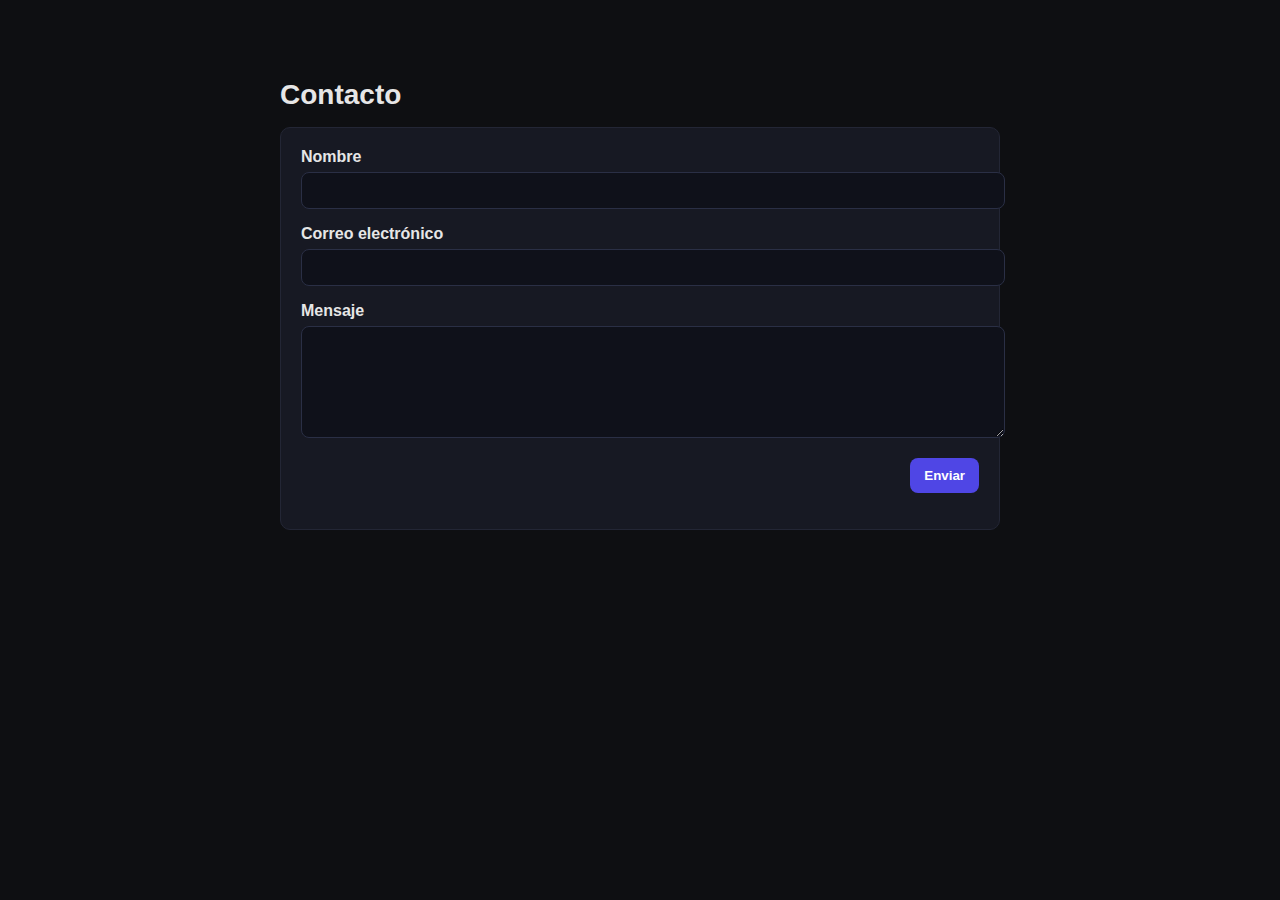
<file: index.html>
<!doctype html>
<html lang="es">
<head>
  <meta charset="utf-8" />
  <meta name="viewport" content="width=device-width, initial-scale=1" />
  <title>Contacto</title>
  <link rel="stylesheet" href="css/styles.css" />
</head>
<body>
  <main class="container">
    <h1>Contacto</h1>
    <form id="formulario-contacto" action="https://formspree.io/f/xeorgweb" method="POST">
    <form id="formulario-contacto" class="form-grid" action="https://formspree.io/f/xeorgweb" method="POST">
      <div class="formulario">
        <label for="name">Nombre</label>
        <input id="name" name="name" type="text" autocomplete="name" required />
      </div>
      
      <div class="formulario">
        <label for="email">Correo electrónico</label>
        <input id="email" name="email" type="email" autocomplete="email" required />
      </div>

      <div class="formulario">
      <div class="formulario completo">
        <label for="message">Mensaje</label>
        <textarea id="message" name="message" rows="6" required></textarea>
      </div>

      <input type="hidden" name="asunto" value="Nuevo mensaje ingresado" />

      <div class="Enviar">
        <button type="enviar">Enviar</button>
      </div>
    </form>
  <!--  <p id="status" role="status" aria-live="polite"></p>-->
  </main>
</body>
</html>
</file>
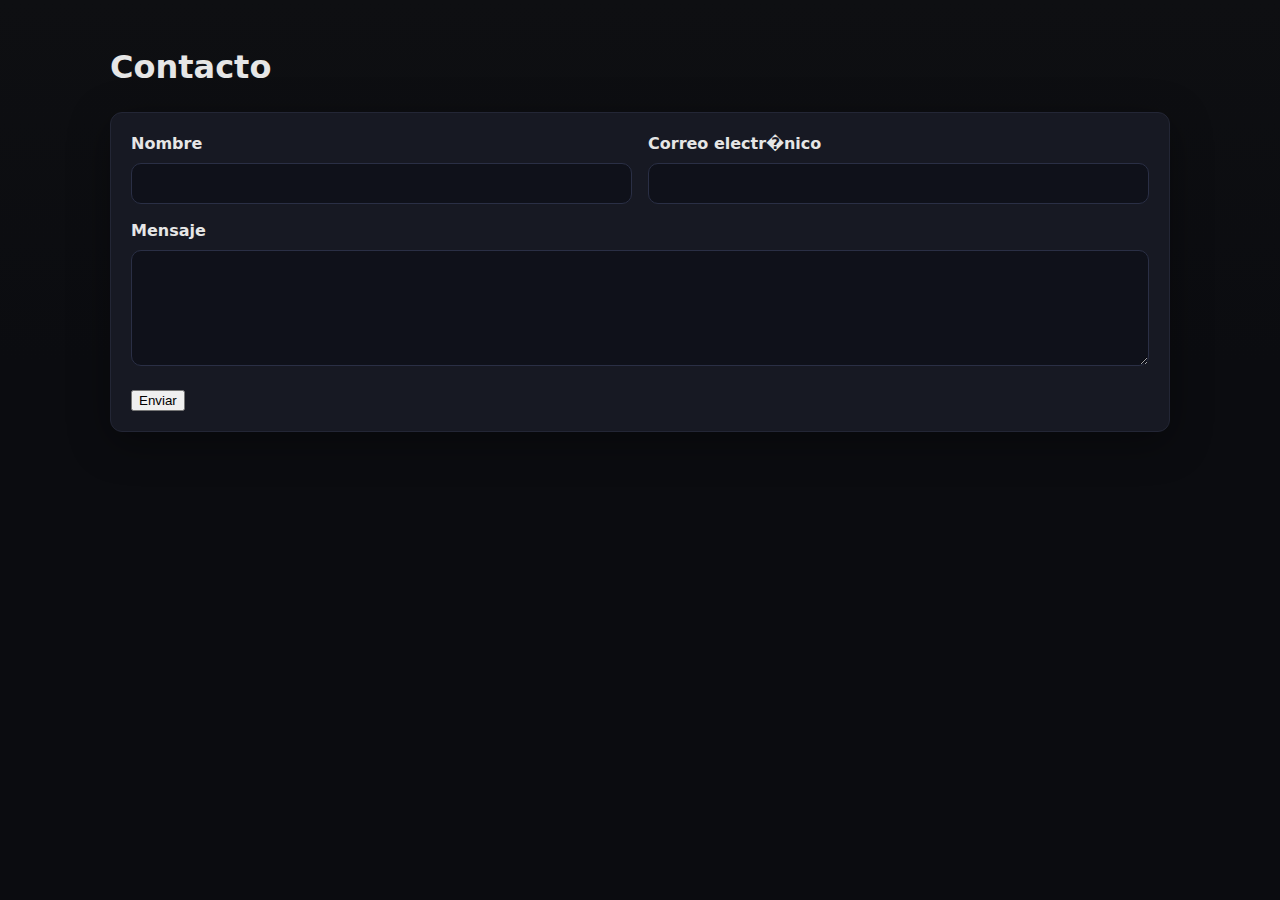
<file: Contact.html>
<!doctype html>
<html lang="es">
<head>
  <meta charset="utf-8" />
  <meta name="viewport" content="width=device-width, initial-scale=1" />
  <title>Contacto</title>
  <link rel="stylesheet" href="styles.css" />
</head>
<body>
  <main class="container">
    <h1>Contacto</h1>

    <!-- Reemplaza TU_ID_DE_FORM por el ID de tu formulario en Formspree -->
    <form id="contact-form" class="form-grid" action="https://formspree.io/f/xeorgweb" method="POST">
      <div class="field">
        <label for="name">Nombre</label>
        <input id="name" name="name" type="text" autocomplete="name" required />
      </div>

      <div class="field">
        <label for="email">Correo electr�nico</label>
        <input id="email" name="email" type="email" autocomplete="email" required />
      </div>

      <div class="field full">
        <label for="message">Mensaje</label>
        <textarea id="message" name="message" rows="6" required></textarea>
      </div>

      <!-- Opcionales: asunto e idioma -->
      <input type="hidden" name="_subject" value="Nuevo mensaje desde el sitio" />
      <input type="hidden" name="_language" value="es" />

      <div class="actions">
        <button type="submit">Enviar</button>
      </div>
    </form>

    <p id="status" role="status" aria-live="polite"></p>
  </main>

  <script>
    // Env�o opcional con fetch (permite mostrar mensajes sin salir de la p�gina)
    const form = document.getElementById('contact-form');
    const status = document.getElementById('status');

    form.addEventListener('submit', async (e) => {
      e.preventDefault();
      status.textContent = 'Enviando...';

      try {
        const res = await fetch(form.action, {
          method: 'POST',
          body: new FormData(form),
          headers: { 'Accept': 'application/json' }
        });

        if (res.ok) {
          status.textContent = 'Gracias! Tu mensaje fue enviado.';
          form.reset();
        } else {
          let msg = 'Ocurrio un error al enviar.';
          try {
            const data = await res.json();
            if (data && Array.isArray(data.errors)) {
              msg = data.errors.map(e => e.message).join(', ');
            }
          } catch {}
          status.textContent = msg;
        }
      } catch (err) {
        status.textContent = 'No se pudo enviar. Verifica tu conexion.';
      }
    });
  </script>

  <noscript>
    <p>El formulario se enviar� directamente a Formspree.</p>
  </noscript>
</body>
</html>
</file>
<file: css/styles.css>
body {
  margin: 0;
  font-family: Arial, sans-serif;
  background: #0e0f12;
  color: #e6e6e6;
}

.container {
  max-width: 720px;
  margin: 40px auto;
  padding: 20px;
}

h1 {
  font-size: 28px;
  margin-bottom: 16px;
}

form {
  background: #171923;
  border: 1px solid #232635;
  border-radius: 10px;
  padding: 20px;
}

.formulario {
  margin-bottom: 16px;
}

label {
  display: block;
  font-weight: bold;
  margin-bottom: 6px;
}

input[type="text"],
input[type="email"],
textarea {
  width: 100%;
  padding: 10px 12px;
  border: 1px solid #2a2f45;
  background: #0f111a;
  color: #e6e6e6;
  border-radius: 8px;
}

.Enviar {
  margin-top: 12px;
  text-align: right;
}

button[type="enviar"] {
  padding: 10px 14px;
  background: #4f46e5;
  color: white;
  border: none;
  border-radius: 8px;
  font-weight: bold;
}
</file>
<file: styles.css>
/* Estilos básicos para un formulario limpio y accesible */
:root {
  --bg: #0e0f12;
  --panel: #171923;
  --text: #e6e6e6;
  --muted: #9aa0a6;
  --primary: #4f46e5;
  --primary-700: #4338ca;
  --danger: #ef4444;
  --radius: 12px;
  --accent: #16a34a;
}

* { box-sizing: border-box; }
html, body { height: 100%; }
body {
  margin: 0;
  font-family: system-ui,-apple-system,Segoe UI,Roboto,Ubuntu,Cantarell,Noto Sans,Arial,"Apple Color Emoji","Segoe UI Emoji";
  background: linear-gradient(180deg,var(--bg),#0b0c10 40%);
  color: var(--text);
  line-height: 1.4;
}

img { max-width: 100%; display: block; }

.container { max-width: 1100px; margin: 0 auto; padding: 24px 20px; }
.section { padding: 56px 0; }
.section h2 { margin: 0 0 16px; font-size: 1.9rem; }
.section-desc { margin: 0 0 24px; opacity: .85; }

/* Header / nav */
.site-header { position: sticky; top: 0; z-index: 100; backdrop-filter: blur(6px); background: rgba(14,15,18,.85); border-bottom:1px solid #232635; }
.nav { display:flex; align-items:center; justify-content:space-between; gap:12px; max-width:1100px; margin:0 auto; padding:10px 16px; }
.nav .brand { color: var(--text); font-weight:800; text-decoration:none; }
.nav-list { list-style:none; display:flex; gap:20px; margin:0; padding:0; }
.nav-list a { color: var(--text); text-decoration:none; opacity:.85; position:relative; }
.nav-list a:hover, .nav-list a:focus { opacity:1; }
.cart-badge { background: var(--primary); color:#fff; border-radius: 20px; padding: 2px 6px; font-size:.7rem; margin-left:4px; }

/* Hero */
.hero-inner { display:grid; gap:32px; }
.hero-media img { border-radius:12px; border:1px solid #232635; }
.promo-video-wrapper { margin-top:16px; aspect-ratio:16 / 9; }
.promo-video { width:100%; height:100%; border:1px solid #232635; border-radius:12px; }
@media (min-width: 900px){ .hero-inner { grid-template-columns: 1.1fr 1fr; align-items:center; } }

/* Productos (cards flex) */
.cards { display:flex; flex-wrap:wrap; gap:20px; }
.card { flex:1 1 calc(50% - 20px); min-width:260px; max-width:300px; background:var(--panel); border:1px solid #232635; border-radius:12px; overflow:hidden; display:flex; flex-direction:column; }
@media (min-width:1100px){ .card { flex-basis: calc(25% - 20px); } }
.card img { width:100%; height:180px; object-fit:contain; background:#fff; }
.card-body { padding:14px; display:flex; flex-direction:column; gap:10px; }
.card-body h3 { font-size:1rem; margin:0; height:2.4em; overflow:hidden; }
.truncate { font-size:.85rem; max-height:4.2em; overflow:hidden; opacity:.8; }
.price-row { display:flex; align-items:center; justify-content:space-between; }
.price { font-weight:700; }
.btn, .btn-outline { display:inline-flex; align-items:center; gap:6px; padding:8px 12px; background:var(--primary); color:#fff; border-radius:8px; text-decoration:none; font-size:.85rem; border:0; cursor:pointer; }
.btn:hover { background: var(--primary-700); }
.btn-outline { background:transparent; border:1px solid var(--primary); color:var(--primary); }
.btn-outline:hover { background: var(--primary); color:#fff; }
.add-to-cart { font-weight:600; }

/* Carrito */
.cart-section { background: linear-gradient(180deg,#12141b,#101116); border-top:1px solid #232635; }
.cart-items { display:flex; flex-direction:column; gap:14px; }
.cart-item { display:grid; grid-template-columns: 70px 1fr auto; gap:12px; background:var(--panel); border:1px solid #232635; border-radius:12px; padding:10px; align-items:center; }
.cart-thumb { width:70px; height:70px; object-fit:contain; background:#fff; border-radius:8px; }
.cart-info h4 { margin:0 0 4px; font-size:.95rem; }
.cart-meta { display:flex; flex-wrap:wrap; gap:12px; font-size:.75rem; align-items:center; }
.qty-input { width:60px; padding:4px; background:#0f111a; border:1px solid #2a2f45; color:var(--text); border-radius:8px; }
.remove-btn { background:#232635; color:#fff; border:0; font-size:1.2rem; width:36px; height:36px; border-radius:8px; cursor:pointer; }
.remove-btn:hover { background:#ef4444; }
.cart-summary { margin-top:24px; display:flex; align-items:center; justify-content:space-between; background:var(--panel); border:1px solid #232635; padding:12px 16px; border-radius:12px; }
.cart-empty { opacity:.7; font-style:italic; }

/* Reseñas grid */
.reviews-section .reviews-grid { display:grid; grid-template-columns:1fr; gap:18px; }
@media (min-width:640px){ .reviews-section .reviews-grid { grid-template-columns:repeat(2,1fr); } }
@media (min-width:1100px){ .reviews-section .reviews-grid { grid-template-columns:repeat(4,1fr); } }
.review { background:var(--panel); border:1px solid #232635; border-radius:12px; padding:16px; display:grid; gap:10px; }
.review-header { display:grid; grid-template-columns:auto 1fr; gap:12px; align-items:center; }
.avatar { width:44px; height:44px; border-radius:50%; border:1px solid #2a2f45; object-fit:cover; }
.stars { color:gold; font-size:.85rem; }
.review-text { font-size:.85rem; opacity:.85; }

/* Formulario contacto */
form { background:var(--panel); border:1px solid #232635; border-radius:var(--radius); padding:20px; box-shadow:0 10px 40px rgba(0,0,0,.35); }
.form-grid { display:grid; grid-template-columns:1fr; gap:16px; }
@media (min-width:640px){ .form-grid { grid-template-columns:1fr 1fr; } .form-grid .full { grid-column:1 / -1; } }
.field label { font-weight:600; margin-bottom:8px; display:block; }
input[type=text], input[type=email], textarea { width:100%; padding:12px 14px; border:1px solid #2a2f45; background:#0f111a; color:var(--text); border-radius:10px; outline:none; transition:border-color .2s, box-shadow .2s; }
input:focus, textarea:focus { border-color:var(--primary); box-shadow:0 0 0 3px rgba(79,70,229,.2); }
.error { color: var(--danger); font-size:.7rem; margin-top:4px; display:block; }
#status { margin-top:12px; color: var(--muted); }

/* Utilidades */
:target { scroll-margin-top: 72px; }
.error-text { color: var(--danger); }

/* Footer */
.site-footer { padding:40px 0 60px; text-align:center; font-size:.75rem; opacity:.7; }

@media (max-width:480px){ .nav-list { gap:12px; } .card { flex:1 1 100%; max-width:100%; } .cart-item { grid-template-columns: 60px 1fr auto; } }
</file>
